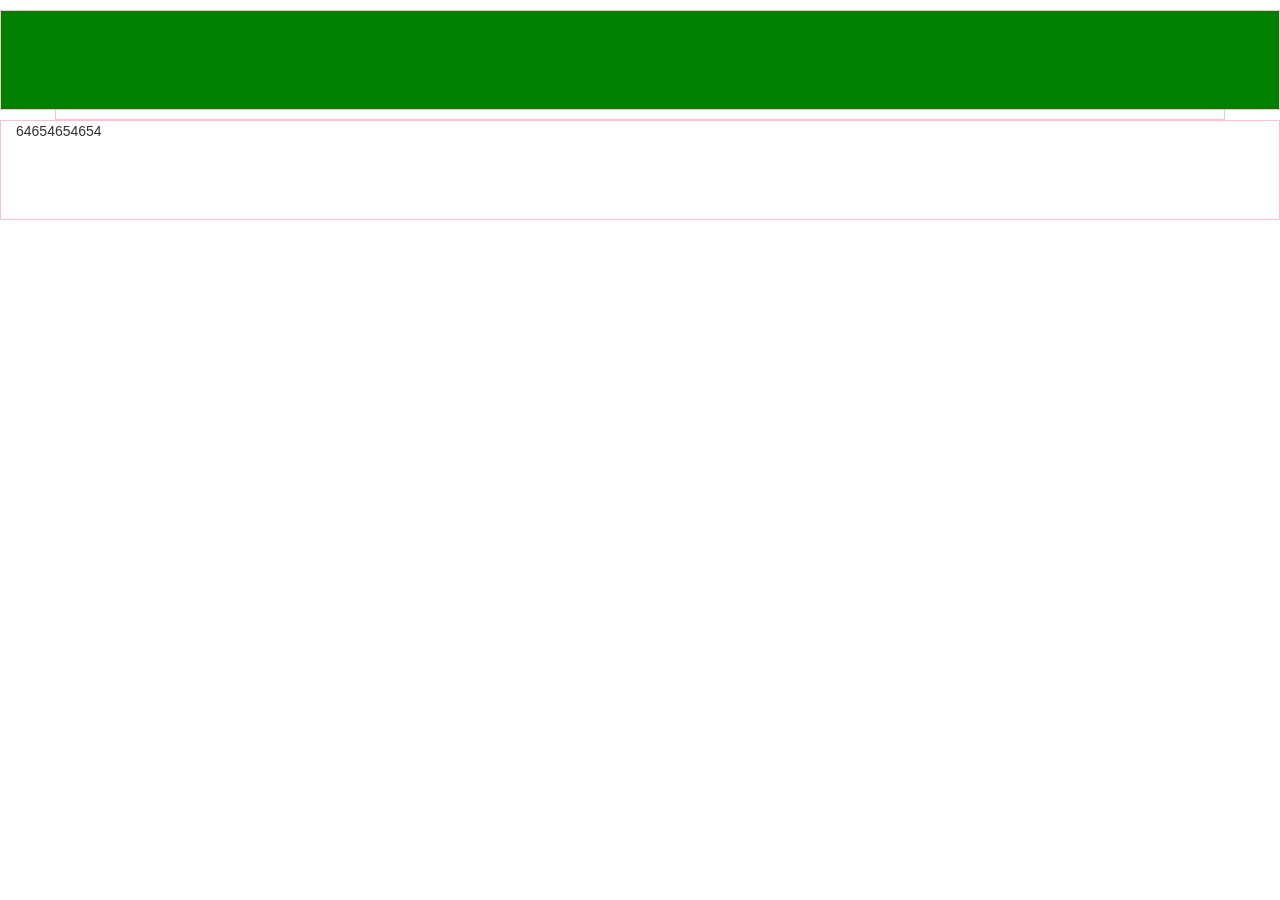
<file: Industry/1.html>
<!DOCTYPE html>
<html lang="en">
<head>
    <meta charset="UTF-8">
    <meta name="viewport" content="width=device-width, initial-scale=1.0">
    <meta http-equiv="X-UA-Compatible" content="ie=edge">
    <link rel="stylesheet" type="text/css" href="css/bootstrap.min.css"/>
		<link rel="stylesheet" type="text/css" href="css/boot-example-1.css"/>
		<link rel="stylesheet" type="text/css" href="css/flexslider.css"/>
		<link rel="stylesheet" type="text/css" href="css/iconfont.css"/>
		<link rel="stylesheet" type="text/css" href="css/animate.css"/>
        <meta name="viewport" content="width=device-width,initial-scale=1,minimum-scale=1,maximum-scale=1,user-scalable=no" />
        <script src="js/jquery-3.3.1.min.js" type="text/javascript" charset="utf-8"></script>
		<script src="js/bootstrap.min.js" type="text/javascript" charset="utf-8"></script>
		<script src="js/jquery.flexslider-min.js" type="text/javascript" charset="utf-8"></script>
		<script src="js/animate.js" type="text/javascript" charset="utf-8"></script>
    <title>Document</title>
   
    <style>
        div{
            width:100ox;
            height: 100px;
            border:1px solid pink;
        }
        div[class*='abc']{    /*包含class属性abc的*/
            background: #000;
        }
        .zzk_box{
           position:absolute;
           bottom:0;
           left:0;
           top:10px;
            width:100%;
            background: green;
           padding:0px;
        }
    </style>
</head>
<body>
    <!-- <div class="abc"></div>
    <div class="abczxz"></div>
    <div class="abcvxv"></div>
    <div class="abcas"></div> -->
    <br>
    <div class="container">dddddddddd</div>
    <div class="container-fluid">
        64654654654
    </div>
    <br>
    <br>
    <br>
    <br>

    <br>
<div class="zzk_box"></div>
</body>
<script>
let a = 1;
let reg = '/^[1-9]+$/';
let reg1 = '/^[1-9]\d+$/';
console.log('32'>'2');

console.log(typeof undefined == typeof NULL); console.log(typeof function () {} == typeof class {});
x=1; ++x; y = x++;
console.log('xxxxxxxxxxxxxxxx',[] == []);

</script>
</html>
</file>
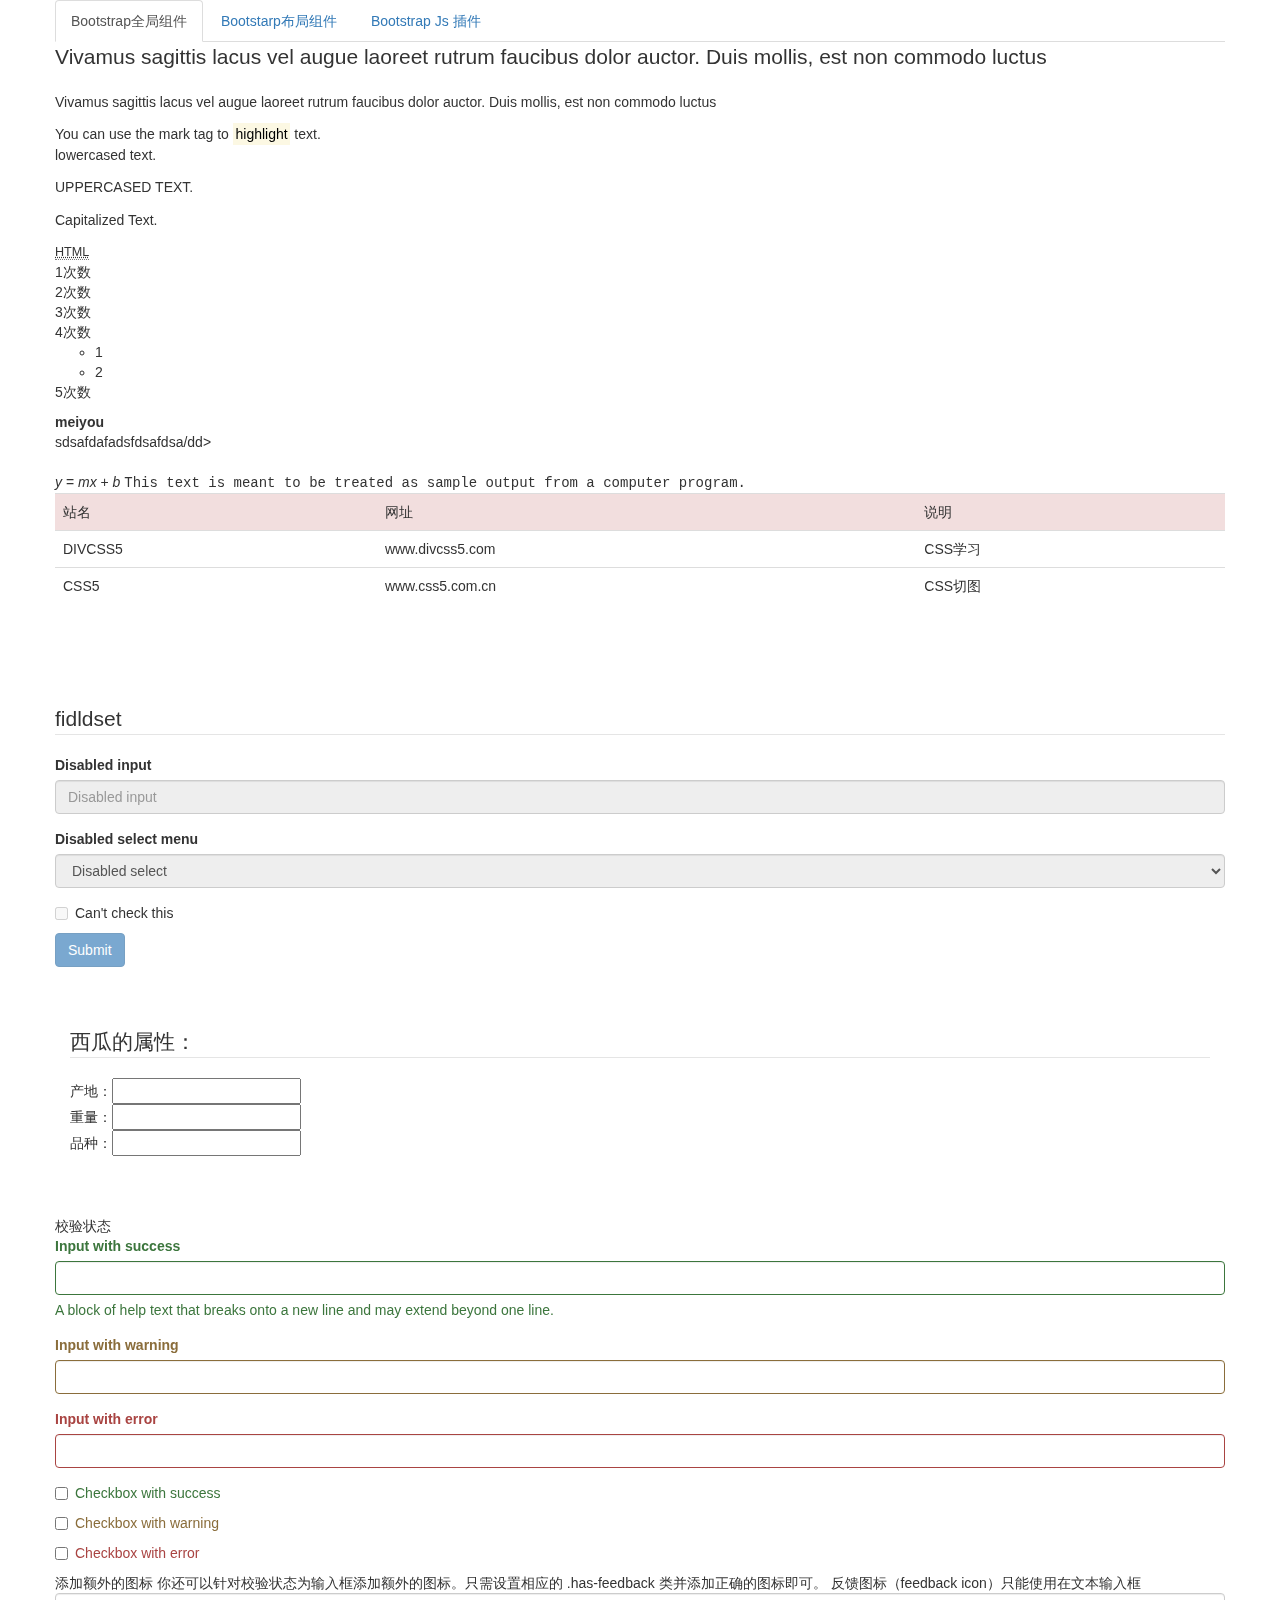
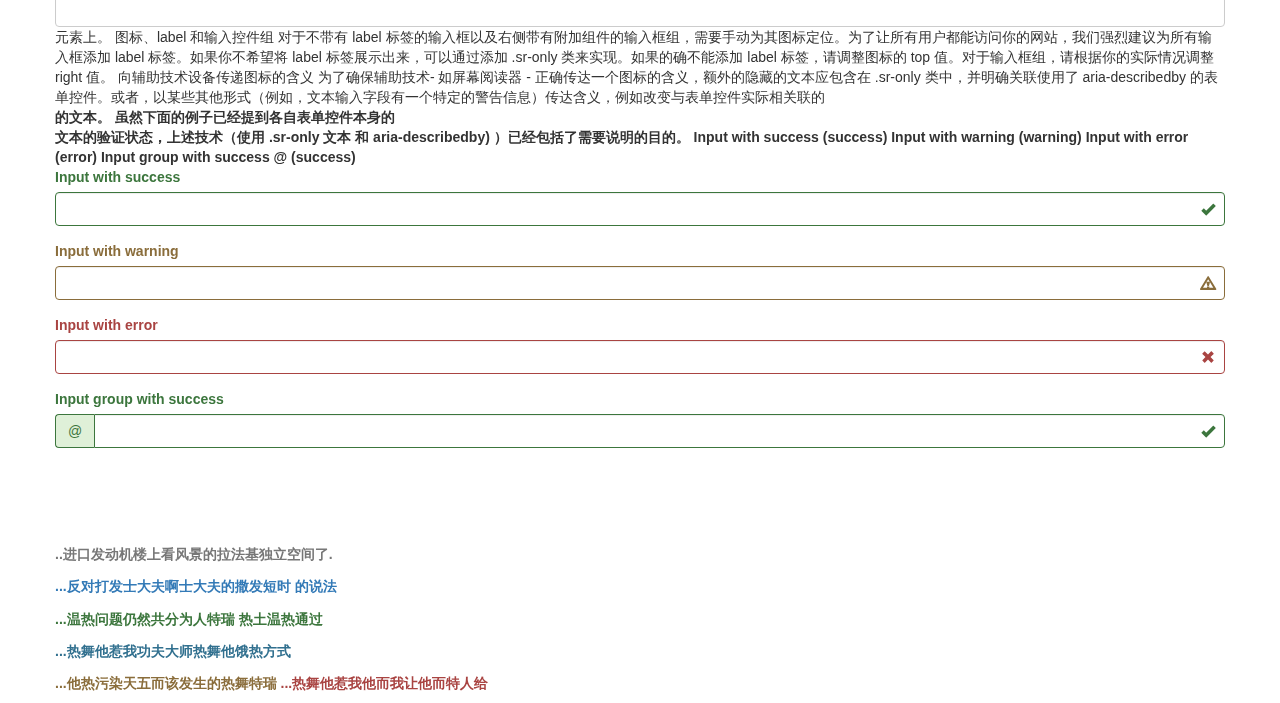
<file: Industry/test.html>
<!DOCTYPE html>
<html lang="en">
<head>
    <meta charset="UTF-8">
    <meta name="viewport" content="width=device-width, initial-scale=1.0">
    <meta http-equiv="X-UA-Compatible" content="ie=edge">
    <link rel="stylesheet" type="text/css" href="css/bootstrap.min.css"/>
		<link rel="stylesheet" type="text/css" href="css/boot-example-1.css"/>
		<link rel="stylesheet" type="text/css" href="css/flexslider.css"/>
		<link rel="stylesheet" type="text/css" href="css/iconfont.css"/>
		<link rel="stylesheet" type="text/css" href="css/animate.css"/>
        <meta name="viewport" content="width=device-width,initial-scale=1,minimum-scale=1,maximum-scale=1,user-scalable=no" />
        <script src="js/jquery-3.3.1.min.js" type="text/javascript" charset="utf-8"></script>
		<script src="js/bootstrap.min.js" type="text/javascript" charset="utf-8"></script>
		<script src="js/jquery.flexslider-min.js" type="text/javascript" charset="utf-8"></script>
		<script src="js/animate.js" type="text/javascript" charset="utf-8"></script>
    <title>Document</title>
   
    <style>
    
    </style>
</head>
<body>
  <div class="container">
    <div class="row">
      <ul class="nav nav-tabs">
        <li class="active"><a href="#box1" data-toggle="tab">Bootstrap全局组件</a></li>
        <li><a href="#box2" data-toggle="tab">Bootstarp布局组件</a></li>
        <li><a href="#box3" data-toggle='tab'>Bootstrap Js 插件</a></li>
      </ul>
      <div class="tab-content">
          <div class="tab-pane active"  id="box1">
            <p class="lead">Vivamus sagittis lacus vel augue laoreet rutrum faucibus dolor auctor. Duis mollis, est non commodo luctus</p>
            <p class="">Vivamus sagittis lacus vel augue laoreet rutrum faucibus dolor auctor. Duis mollis, est non commodo luctus</p>
            You can use the mark tag to <mark>highlight</mark> text.
            <p class="text-lowercase">Lowercased text.</p>
        <p class="text-uppercase">Uppercased text.</p>
        <p class="text-capitalize">Capitalized text.</p>
        
        <abbr title="HyperText Markup Language" class="initialism">HTML</abbr>
        
        <ul class="list-unstyled">
            <li>1次数</li>
            <li>2次数</li>
            <li>3次数</li>
            <li>4次数</li>
            <ul>
                <li>1</li>
                <li>2</li>
            </ul>
            <li>5次数</li>
        </ul>
        
        <dl>
            <dt>meiyou </dt>
            <dd>sdsafdafadsfdsafdsa/dd>
          </dl>
          <var>y</var> = <var>m</var><var>x</var> + <var>b</var>
          <samp>This text is meant to be treated as sample output from a computer program.</samp>
          <table class="table table-hover">
          
            
                  <tr class="active danger">
                    <td >站名</td> 
                    <td >网址</td> 
                    <td >说明</td> 
                  </tr>
              
                <tr> 
                    <td>DIVCSS5</td> 
                    <td>www.divcss5.com</td> 
                    <td>CSS学习</td> 
                </tr> 
                <tr> 
                    <td>CSS5</td> 
                    <td>www.css5.com.cn</td> 
                    <td>CSS切图</td> 
                </tr> 
              
          </table>
        <br>
        <br>
        <br>
        <br>
          <form action="">
            <fieldset disabled>
                <legend>fidldset</legend>
              <div class="form-group">
                <label for="disabledTextInput">Disabled input</label>
                <input type="text" id="disabledTextInput" class="form-control" placeholder="Disabled input">
              </div>
              <div class="form-group">
                <label for="disabledSelect">Disabled select menu</label>
                <select id="disabledSelect" class="form-control">
                  <option>Disabled select</option>
                </select>
              </div>
              <div class="checkbox">
                <label>
                  <input type="checkbox"> Can't check this
                </label>
              </div>
              <button type="submit" class="btn btn-primary">Submit</button>
            </fieldset>
          </form>
          <br>
          <br>
          <br>
          <form action="" class="container">
                <fieldset>
        
                        <legend>西瓜的属性：</legend>
            
                        产地：<input type="text"><br />
            
                        重量：<input type="text"><br />
            
                        品种：<input type="text"><br />
            
                  </fieldset>
          </form>
          <br>
          <br>
          <br>
        
              校验状态
              <div class="form-group has-success">
                    <label class="control-label" for="inputSuccess1">Input with success</label>
                    <input type="text" class="form-control" id="inputSuccess1" aria-describedby="helpBlock2">
                    <span id="helpBlock2" class="help-block">A block of help text that breaks onto a new line and may extend beyond one line.</span>
                  </div>
                  <div class="form-group has-warning">
                    <label class="control-label" for="inputWarning1">Input with warning</label>
                    <input type="text" class="form-control" id="inputWarning1">
                  </div>
                  <div class="form-group has-error">
                    <label class="control-label" for="inputError1">Input with error</label>
                    <input type="text" class="form-control" id="inputError1">
                  </div>
                  <div class="has-success">
                    <div class="checkbox">
                      <label>
                        <input type="checkbox" id="checkboxSuccess" value="option1">
                        Checkbox with success
                      </label>
                    </div>
                  </div>
                  <div class="has-warning">
                    <div class="checkbox">
                      <label>
                        <input type="checkbox" id="checkboxWarning" value="option1">
                        Checkbox with warning
                      </label>
                    </div>
                  </div>
                  <div class="has-error">
                    <div class="checkbox">
                      <label>
                        <input type="checkbox" id="checkboxError" value="option1">
                        Checkbox with error
                      </label>
                    </div>
                  </div>
        
                  添加额外的图标
        你还可以针对校验状态为输入框添加额外的图标。只需设置相应的 .has-feedback 类并添加正确的图标即可。
        
        反馈图标（feedback icon）只能使用在文本输入框 <input class="form-control"> 元素上。
        
        图标、label 和输入控件组
        对于不带有 label 标签的输入框以及右侧带有附加组件的输入框组，需要手动为其图标定位。为了让所有用户都能访问你的网站，我们强烈建议为所有输入框添加 label 标签。如果你不希望将 label 标签展示出来，可以通过添加 .sr-only 类来实现。如果的确不能添加 label 标签，请调整图标的 top 值。对于输入框组，请根据你的实际情况调整 right 值。
        
        向辅助技术设备传递图标的含义
        为了确保辅助技术- 如屏幕阅读器 - 正确传达一个图标的含义，额外的隐藏的文本应包含在 .sr-only 类中，并明确关联使用了 aria-describedby 的表单控件。或者，以某些其他形式（例如，文本输入字段有一个特定的警告信息）传达含义，例如改变与表单控件实际相关联的 <label> 的文本。
        
        虽然下面的例子已经提到各自表单控件本身的 <label> 文本的验证状态，上述技术（使用 .sr-only 文本 和 aria-describedby) ）已经包括了需要说明的目的。
        
        Input with success 
        (success)
        Input with warning 
        (warning)
        Input with error 
        (error)
        Input group with success
        @
        (success)
        <div class="form-group has-success has-feedback">
          <label class="control-label" for="inputSuccess2">Input with success</label>
          <input type="text" class="form-control" id="inputSuccess2" aria-describedby="inputSuccess2Status">
          <span class="glyphicon glyphicon-ok form-control-feedback" aria-hidden="true"></span>
          <span id="inputSuccess2Status" class="sr-only">(success)</span>
        </div>
        <div class="form-group has-warning has-feedback">
          <label class="control-label" for="inputWarning2">Input with warning</label>
          <input type="text" class="form-control" id="inputWarning2" aria-describedby="inputWarning2Status">
          <span class="glyphicon glyphicon-warning-sign form-control-feedback" aria-hidden="true"></span>
          <span id="inputWarning2Status" class="sr-only">(warning)</span>
        </div>
        <div class="form-group has-error has-feedback">
          <label class="control-label" for="inputError2">Input with error</label>
          <input type="text" class="form-control" id="inputError2" aria-describedby="inputError2Status">
          <span class="glyphicon glyphicon-remove form-control-feedback" aria-hidden="true"></span>
          <span id="inputError2Status" class="sr-only">(error)</span>
        </div>
        <div class="form-group has-success has-feedback">
          <label class="control-label" for="inputGroupSuccess1">Input group with success</label>
          <div class="input-group">
            <span class="input-group-addon">@</span>
            <input type="text" class="form-control" id="inputGroupSuccess1" aria-describedby="inputGroupSuccess1Status">
          </div>
          <span class="glyphicon glyphicon-ok form-control-feedback" aria-hidden="true"></span>
          <span id="inputGroupSuccess1Status" class="sr-only">(success)</span>
        </div>
        <br><br><br><br>
        <p class="text-muted">..进口发动机楼上看风景的拉法基独立空间了.</p>
        <p class="text-primary">...反对打发士大夫啊士大夫的撒发短时 的说法</p>
        <p class="text-success">...温热问题仍然共分为人特瑞 热土温热通过</p>
        <p class="text-info">...热舞他惹我功夫大师热舞他饿热方式 </p>
        <a class="text-warning">...他热污染天五而该发生的热舞特瑞</a>
        <a class="text-danger">...热舞他惹我他而我让他而特人给</a>          
          </div>
          <div class="tab-pane fade" id="box2" >
            <!-- 第二界面 -->
            <div class="btn-group btn-group-justified" role="group" aria-label="...">
              <div class="btn-group" role="group">
                <button type="button" class="btn btn-default">Left</button>
              </div>
              <div class="btn-group" role="group">
                <button type="button" class="btn btn-default">Middle</button>
              </div>
              <div class="btn-group" role="group">
                <button type="button" class="btn btn-default">Right</button>
              </div>
            </div>

            <!-- Single button -->
            <br><br>
            单按钮下拉菜单
            <div class="btn-group">
                <button type="button" class="btn btn-default dropdown-toggle" data-toggle="dropdown" aria-haspopup="true" aria-expanded="false">
                  Action <span class="caret"></span>
                </button>
                <ul class="dropdown-menu">
                  <li><a href="#">Action</a></li>
                  <li><a href="#">Another action</a></li>
                  <li><a href="#">Something else here</a></li>
                  <li role="separator" class="divider"></li>
                  <li><a href="#">Separated link</a></li>
                </ul>
            </div>
                 
<!-- Split button -->
            <br><br>
            分裂式按钮下拉菜单
            <div class="btn-group">
                <button type="button" class="btn btn-danger">Action</button>
                <button type="button" class="btn btn-danger dropdown-toggle" data-toggle="dropdown" aria-haspopup="true" aria-expanded="false">
                  <span class="caret"></span>
                  <span class="sr-only">Toggle Dropdown</span>
                </button>
                <ul class="dropdown-menu">
                  <li><a href="#">Action</a></li>
                  <li><a href="#">Another action</a></li>
                  <li><a href="#">Something else here</a></li>
                  <li role="separator" class="divider"></li>
                  <li><a href="#">Separated link</a></li>
                </ul>
              </div>
              
              <br><br> 按钮下拉菜单的大小您可以使用带有各种大小按钮的下拉菜单：.btn-lg、.btn-sm 或 .btn-xs。实例
            <div class="btn-group">
                <button type="button" class="btn btn-default dropdown-toggle btn-lg" data-toggle="dropdown">默认
                    <span class="caret"></span>
                </button>
                <ul class="dropdown-menu" role="menu">
                    <li>
                        <a href="#">功能</a>
                    </li>
                    <li>
                        <a href="#">另一个功能</a>
                    </li>
                    <li>
                        <a href="#">其他</a>
                    </li>
                    <li class="divider"></li>
                    <li>
                        <a href="#">分离的链接</a>
                    </li>
                </ul>
            </div>
            <div class="btn-group">
                <button type="button" class="btn btn-primary dropdown-toggle btn-sm" data-toggle="dropdown">原始
                    <span class="caret"></span>
                </button>
                <ul class="dropdown-menu" role="menu">
                    <li>
                        <a href="#">功能</a>
                    </li>
                    <li>
                        <a href="#">另一个功能</a>
                    </li>
                    <li>
                        <a href="#">其他</a>
                    </li>
                    <li class="divider"></li>
                    <li>
                        <a href="#">分离的链接</a>
                    </li>
                </ul>
            </div>
            <div class="btn-group">
                <button type="button" class="btn btn-success dropdown-toggle btn-xs" data-toggle="dropdown">成功
                    <span class="caret"></span></button>
                <ul class="dropdown-menu" role="menu">
                    <li>
                        <a href="#">功能</a>
                    </li>
                    <li>
                        <a href="#">另一个功能</a>
                    </li>
                    <li>
                        <a href="#">其他</a>
                    </li>
                    <li class="divider"></li>
                    <li>
                        <a href="#">分离的链接</a>
                    </li>
                </ul>
            </div>
            <br><br><br>
            基本的输入框组
              下面的实例演示了基本的输入框组：

              实例
              <div style="padding: 100px 100px 10px;">
                  <form class="bs-example bs-example-form" role="form">
                      <div class="input-group">
                          <span class="input-group-addon">@</span>
                          <input type="text" class="form-control" placeholder="twitterhandle">
                      </div>
                      <br>
                      <div class="input-group">
                          <input type="text" class="form-control">
                          <span class="input-group-addon">.00</span>
                      </div>
                      <br>
                      <div class="input-group">
                          <span class="input-group-addon">$</span>
                          <input type="text" class="form-control">
                          <span class="input-group-addon">.00</span>
                      </div>
                  </form>
              </div>
              <br><br>
              复选框和单选插件
您可以把复选框和单选插件作为输入框组的前缀或者后缀元素，如下面的实例所示：

实例
<div style="padding: 100px 100px 10px;">
    <form class="bs-example bs-example-form" role="form">
        <div class="row">
            <div class="col-lg-6">
                <div class="input-group">
                    <span class="input-group-addon">
                        <input type="checkbox"></span>
                    <input type="text" class="form-control">
                </div><!-- /input-group -->
            </div><!-- /.col-lg-6 -->
            <br>
            <div class="col-lg-6">
                <div class="input-group">
                    <span class="input-group-addon">
                        <input type="radio"></span>
                    <input type="text" class="form-control">
                </div><!-- /input-group -->
            </div><!-- /.col-lg-6 -->
        </div><!-- /.row -->
    </form>
</div>
<br><br>
按钮插件
您也可以把按钮作为输入框组的前缀或者后缀元素，这个时候您就不是添加 .input-group-addon class，您需要使用 class .input-group-btn 来包裹按钮。这是必需的，因为默认的浏览器样式不会被重写。下面的实例演示了这点：

实例
<div style="padding: 100px 100px 10px;">
    <form class="bs-example bs-example-form" role="form">
        <div class="row">
            <div class="col-lg-6">
                <div class="input-group">
                    <span class="input-group-btn">
                        <button class="btn btn-default" type="button">Go!</button>
                    </span>
                    <input type="text" class="form-control">
                </div><!-- /input-group -->
            </div><!-- /.col-lg-6 -->
            <br>
            <div class="col-lg-6">
                <div class="input-group">
                    <input type="text" class="form-control">
                    <span class="input-group-btn">
                        <button class="btn btn-default" type="button">Go!</button>
                    </span>
                </div><!-- /input-group -->
            </div><!-- /.col-lg-6 -->
        </div><!-- /.row -->
    </form>
</div>
<br><br>
带有下拉菜单的按钮
在输入框组中添加带有下拉菜单的按钮，只需要简单地在一个 .input-group-btn class 中包裹按钮和下拉菜单即可，如下面的实例所示：

实例
<div style="padding: 100px 100px 10px;">
    <form class="bs-example bs-example-form" role="form">
        <div class="row">
            <div class="col-lg-6">
                <div class="input-group">
                    <div class="input-group-btn">
                        <button type="button" class="btn btn-default 
                        dropdown-toggle" data-toggle="dropdown">下拉菜单
                            <span class="caret"></span>
                        </button>
                        <ul class="dropdown-menu">
                            <li>
                                <a href="#">功能</a>
                            </li>
                            <li>
                                <a href="#">另一个功能</a>
                            </li>
                            <li>
                                <a href="#">其他</a>
                            </li>
                            <li class="divider"></li>
                            <li>
                                <a href="#">分离的链接</a>
                            </li>
                        </ul>
                    </div><!-- /btn-group -->
                    <input type="text" class="form-control">
                </div><!-- /input-group -->
            </div><!-- /.col-lg-6 -->
            <br>
            <div class="col-lg-6">
                <div class="input-group">
                    <input type="text" class="form-control">
                    <div class="input-group-btn">
                        <button type="button" class="btn btn-default 
                        dropdown-toggle" data-toggle="dropdown">下拉菜单
                            <span class="caret"></span>
                        </button>
                        <button type="button" class="btn btn-default 
                        dropdown-toggle" data-toggle="dropdown">下拉菜单
                            <span class="caret"></span>
                        </button>
                        <ul class="dropdown-menu pull-right">
                            <li>
                                <a href="#">功能</a>
                            </li>
                            <li>
                                <a href="#">另一个功能</a>
                            </li>
                            <li>
                                <a href="#">其他</a>
                            </li>
                            <li class="divider"></li>
                            <li>
                                <a href="#">分离的链接</a>
                            </li>
                        </ul>
                    </div><!-- /btn-group -->
                </div><!-- /input-group -->
            </div><!-- /.col-lg-6 -->
        </div><!-- /.row -->
    </form>
</div>
<br><br><br>
分割的下拉菜单按钮
在输入框组中添加带有下拉菜单的分割按钮，使用与下拉菜单按钮大致相同的样式，但是对下拉菜单添加了主要的功能，如下面的实例所示：

实例
<div style="padding: 100px 100px 10px;">
    <form class="bs-example bs-example-form" role="form">
        <div class="row">
            <div class="col-lg-6">
                <div class="input-group">
                    <div class="input-group-btn">
                        <button type="button" class="btn btn-default" tabindex="-1">下拉菜单</button>
                        <button type="button" class="btn btn-default 
                        dropdown-toggle" data-toggle="dropdown" tabindex="-1">
                            <span class="caret"></span>
                            <span class="sr-only">切换下拉菜单</span>
                        </button>
                        <ul class="dropdown-menu">
                            <li>
                                <a href="#">功能</a>
                            </li>
                            <li>
                                <a href="#">另一个功能</a>
                            </li>
                            <li>
                                <a href="#">其他</a>
                            </li>
                            <li class="divider"></li>
                            <li>
                                <a href="#">分离的链接</a>
                            </li>
                        </ul>
                    </div><!-- /btn-group -->
                    <input type="text" class="form-control">
                </div><!-- /input-group -->
            </div><!-- /.col-lg-6 -->
            <br>
            <div class="col-lg-6">
                <div class="input-group">
                    <input type="text" class="form-control">
                    <div class="input-group-btn">
                        <button type="button" class="btn btn-default" tabindex="-1">下拉菜单</button>
                        <button type="button" class="btn btn-default 
                        dropdown-toggle" data-toggle="dropdown" tabindex="-1">
                            <span class="caret"></span>
                            <span class="sr-only">切换下拉菜单</span>
                        </button>
                        <ul class="dropdown-menu pull-right">
                            <li>
                                <a href="#">功能</a>
                            </li>
                            <li>
                                <a href="#">另一个功能</a>
                            </li>
                            <li>
                                <a href="#">其他</a>
                            </li>
                            <li class="divider"></li>
                            <li>
                                <a href="#">分离的链接</a>
                            </li>
                        </ul>
                    </div><!-- /btn-group -->
                </div><!-- /input-group -->
            </div><!-- /.col-lg-6 -->
        </div><!-- /.row -->
    </form>
</div>
<br><br><br><br>
标签页
注意 .nav-tabs 类依赖 .nav 基类。

<ul class="nav nav-tabs">
  <li role="presentation" class="active"><a href="#">Home</a></li>
  <li role="presentation"><a href="#">Profile</a></li>
  <li role="presentation"><a href="#">Messages</a></li>
</ul>
<br><br><br>
  胶囊式的导航菜单
基本的胶囊式导航菜单
如果需要把标签改成胶囊的样式，只需要使用 class .nav-pills 代替 .nav-tabs 即可，其他的步骤与上面相同。

下面的实例演示了这点：

实例
<p>基本的胶囊式导航菜单</p>
<ul class="nav nav-pills">
  <li class="active"><a href="#">Home</a></li>
  <li><a href="#">SVN</a></li>
  <li><a href="#">iOS</a></li>
  <li><a href="#">VB.Net</a></li>
  <li><a href="#">Java</a></li>
  <li><a href="#">PHP</a></li>
</ul>

<br><br><br>
两端对齐的导航
下面的实例演示了这点：
实例
<p>两端对齐的导航元素</p>
<ul class="nav nav-pills nav-justified">
  <li class="active"><a href="#">Home</a></li>
  <li><a href="#">SVN</a></li>
  <li><a href="#">iOS</a></li>
  <li><a href="#">VB.Net</a></li>
  <li><a href="#">Java</a></li>
  <li><a href="#">PHP</a></li>
</ul><br><br><br>
navbar导航
<br><br><br>
<nav class="navbar navbar-default">
    <div class="container-fluid">
      <!-- Brand and toggle get grouped for better mobile display -->
      <div class="navbar-header">
        <button type="button" class="navbar-toggle collapsed" data-toggle="collapse" data-target="#bs-example-navbar-collapse-1" aria-expanded="false">
          <span class="sr-only">Toggle navigation</span>
          <span class="icon-bar"></span>
          <span class="icon-bar"></span>
          <span class="icon-bar"></span>
        </button>
        <a class="navbar-brand" href="#">Brand</a>
      </div>
  
      <!-- Collect the nav links, forms, and other content for toggling -->
      <div class="collapse navbar-collapse" id="bs-example-navbar-collapse-1">
        <ul class="nav navbar-nav">
          <li class="active"><a href="#">Link <span class="sr-only">(current)</span></a></li>
          <li><a href="#">Link</a></li>
          <li class="dropdown">
            <a href="#" class="dropdown-toggle" data-toggle="dropdown" role="button" aria-haspopup="true" aria-expanded="false">Dropdown <span class="caret"></span></a>
            <ul class="dropdown-menu">
              <li><a href="#">Action</a></li>
              <li><a href="#">Another action</a></li>
              <li><a href="#">Something else here</a></li>
              <li role="separator" class="divider"></li>
              <li><a href="#">Separated link</a></li>
              <li role="separator" class="divider"></li>
              <li><a href="#">One more separated link</a></li>
            </ul>
          </li>
        </ul>
        <form class="navbar-form navbar-left">
          <div class="form-group">
            <input type="text" class="form-control" placeholder="Search">
          </div>
          <button type="submit" class="btn btn-default">Submit</button>
        </form>
        <ul class="nav navbar-nav navbar-right">
          <li><a href="#">Link</a></li>
          <li class="dropdown">
            <a href="#" class="dropdown-toggle" data-toggle="dropdown" role="button" aria-haspopup="true" aria-expanded="false">Dropdown <span class="caret"></span></a>
            <ul class="dropdown-menu">
              <li><a href="#">Action</a></li>
              <li><a href="#">Another action</a></li>
              <li><a href="#">Something else here</a></li>
              <li role="separator" class="divider"></li>
              <li><a href="#">Separated link</a></li>
            </ul>
          </li>
        </ul>
      </div><!-- /.navbar-collapse -->
    </div><!-- /.container-fluid -->
  </nav>
<br><br><br>
Bootstrap 列表组
基本：
<div>
  <ul class="list-group">
    <li class="list-group-item">免费域名注册</li>
    <li class="list-group-item">免费 Window 空间托管</li>
    <li class="list-group-item">图像的数量</li>
    <li class="list-group-item">24*7 支持</li>
    <li class="list-group-item">每年更新成本</li>
  </ul>
  向列表组添加徽章
  我们可以向任意的列表项添加徽章组件，它会自动定位到右边
  
  实例
  <ul class="list-group">
      
      <li class="list-group-item">
          <span class="badge">新</span>
          24*7 支持
      </li>
      <li class="list-group-item">每年更新成本</li>
      <li class="list-group-item">
          折扣优惠
          <span class="badge">新</span>
          
      </li>
  </ul>
带有链接的
<a href="#" class="list-group-item active">
    免费域名注册
  </a>
  <a href="#" class="list-group-item">24*7 支持</a>
  <a href="#" class="list-group-item">免费 Window 空间托管</a>
  <a href="#" class="list-group-item">图像的数量</a>
  <a href="#" class="list-group-item">每年更新成本</a>
按钮时列表 <br>
<div class="list-group">
    <button type="button" class="list-group-item">Cras justo odio</button>
    <button type="button" class="list-group-item">Dapibus ac facilisis in</button>
    <button type="button" class="list-group-item">Morbi leo risus</button>
    <button type="button" class="list-group-item">Porta ac consectetur ac</button>
    <button type="button" class="list-group-item disabled">Vestibulum at eros</button>
  </div>
  情景类
  <ul class="list-group">
      <li class="list-group-item list-group-item-success">Dapibus ac facilisis in</li>
      <li class="list-group-item list-group-item-info">Cras sit amet nibh libero</li>
      <li class="list-group-item list-group-item-warning">Porta ac consectetur ac</li>
      <li class="list-group-item list-group-item-danger">Vestibulum at eros</li>
    </ul>
  

</div>
面板
<div>
    带语境色彩的面板
    使用语境状态类 panel-primary、panel-success、panel-info、panel-warning、panel-danger，来设置带语境色彩的面板，实例如下：
    
    实例
    <div class="panel panel-primary">
        <div class="panel-heading">
            <h3 class="panel-title">面板标题</h3>
        </div>
        <div class="panel-body">
            这是一个基本的面板
        </div>
    </div>
    <div class="panel panel-success">
        <div class="panel-heading">
            <h3 class="panel-title">面板标题</h3>
        </div>
        <div class="panel-body">
            这是一个基本的面板
        </div>
    </div>
    <div class="panel panel-info">
        <div class="panel-heading">
            <h3 class="panel-title">面板标题</h3>
        </div>
        <div class="panel-body">
            这是一个基本的面板
        </div>
    </div>
    <div class="panel panel-warning">
        <div class="panel-heading">
            <h3 class="panel-title">面板标题</h3>
        </div>
        <div class="panel-body">
            这是一个基本的面板
        </div>
    </div>
    <div class="panel panel-danger">
        <div class="panel-heading">
            <h3 class="panel-title">面板标题</h3>
        </div>
        <div class="panel-body">
            这是一个基本的面板
        </div>
    </div>
</div>
            <!-- 第二界面结束 -->
          </div>
          <div class="tab-pane fade" id="box3">
            <!-- 第三界面 -->
            <div class="panel-group" id="accordion">
              <div class="panel panel-success">
                  <div class="panel-heading">
                      <h4 class="panel-title">
                          <a data-toggle="collapse" data-parent="#accordion" 
                          href="#collapseOne">
                          点击我进行展开，再次点击我进行折叠。第 1 部分
                          </a>
                      </h4>
                  </div>
                  <div id="collapseOne" class="panel-collapse collapse in">
                      <div class="panel-body">
                          Nihil anim keffiyeh helvetica, craft beer labore wes anderson 
                          cred nesciunt sapiente ea proident. Ad vegan excepteur butcher 
                          vice lomo.
                      </div>
                  </div>
              </div>
              <div class="panel panel-success">
                  <div class="panel-heading">
                      <h4 class="panel-title">
                          <a data-toggle="collapse"  data-parent="#accordion" 
                          href="#collapseTwo">
                          点击我进行展开，再次点击我进行折叠。第 2 部分
                      </a>
                      </h4>
                  </div>
                  <div id="collapseTwo" class="panel-collapse collapse">
                  <div class="panel-body">
                      Nihil anim keffiyeh helvetica, craft beer labore wes anderson 
                      cred nesciunt sapiente ea proident. Ad vegan excepteur butcher 
                      vice lomo.
                  </div>
                  </div>
              </div>
              <div class="panel panel-success">
                  <div class="panel-heading">
                        <h4 class="panel-title">
                          <span data-toggle="collapse" data-parent="#accordion" 
                          href="#collapseThree">
                          点击我进行展开，再次点击我进行折叠。第 3 部分
                          </span>
                        </h4>
                  </div>
                  <div id="collapseThree" class="panel-collapse collapse">
                      <div class="panel-body">
                          Nihil anim keffiyeh helvetica, craft beer labore wes anderson 
                          cred nesciunt sapiente ea proident. Ad vegan excepteur butcher 
                          vice lomo.
                          <ul class="list-unstyled">
                            <li>1次数</li>
                            <li>2次数</li>
                            <li>3次数</li>
                            <li>4次数</li>
                            <ul>
                                <li>1</li>
                                <li>2</li>
                            </ul>
                            <li>5次数</li>
                        </ul>
                        
                      </div>
                  </div>
              </div>
          </div>

          
          轮播
          <div id="myCarousel" class="carousel slide" data-interval="1000" data-ride="carousel">
            <!-- 轮播（Carousel）指标 -->
            <ol class="carousel-indicators">
                <li data-target="#myCarousel" data-slide-to="0" class="active"></li>
                <li data-target="#myCarousel" data-slide-to="1"></li>
                <li data-target="#myCarousel" data-slide-to="2"></li>
            </ol>   
            <!-- 轮播（Carousel）项目 -->
            <div class="carousel-inner">
                <div class="item active">
                    <img src="./img/img1.png" alt="First slide">
                    <div class="carousel-caption">标题 1</div>
                </div>
                <div class="item">
                    <img src="./img/img1.png" alt="Second slide">
                    <div class="carousel-caption">标题 2</div>
                </div>
                <div class="item">
                    <img src="./img/img1.png" alt="Third slide">
                    <div class="carousel-caption">标题 3</div>
                </div>
            </div>
            <!-- 轮播（Carousel）导航 -->
            <a class="left carousel-control" href="#myCarousel" role="button" data-slide="prev">
                <span class="glyphicon glyphicon-chevron-left" aria-hidden="true"></span>
                <span class="sr-only">Previous</span>
            </a>
            <a class="right carousel-control" href="#myCarousel" role="button" data-slide="next">
                <span class="glyphicon glyphicon-chevron-right" aria-hidden="true"></span>
                <span class="sr-only">Next</span>
            </a>
        </div>
        <br><br><br>
          <div class="btn-group" data-toggle="buttons">
              <button class="btn btn-primary" type="button"> 男</button>
              <button class="btn btn-primary" type="button"> 女</button>
          </div>
          <br>
          <button class="btn btn-success" data-loading-text="正在加载..." data-complete-text="加载完成" data-reset-text="重新加载" id="zzkBtn">加载</button>
            <!-- 第三界面结束 -->
          </div>
      </div>
    </div>
  </div>
</body>
<script>
$('#zzkBtn').click(function(){
  $(this).button('loading');
  setTimeout(function(){
    $('#zzkBtn').button('complete');
  },2000);
  setTimeout(function(){
    $('#zzkBtn').button('reset');
  },4000);

})
</script>
</html>
</file>
<file: Industry/css/boot-example-1.css>
/*设置导航条右浮动*/
header .navbar-collapse ul.navbar-nav{
	float: right;
	/*width: 80%;*/
	margin: 0 auto;
	/*border: 1px solid #f00;*/	
}
@media (max-width:768px){
	header .navbar-collapse ul.navbar-nav{
		width: 100%;
	}
	.flexslider .flex-caption{
		display: none;
		/*手机上不显示标题*/
	}
}
/*设置导航条的最小高度*/
header .navbar{
	min-height: 70px;
	padding: 20px 0;
	background-color: #fff;
}
/*设置导航条中active的样式*/
.navbar .nav .active a{
	background:none !important;
	border: 1px solid #E48907;
}
/*设置宽度为100%,解决因为浮动引起的缩小*/
header .navbar-default{
	width: 100%;
}
.navbar-nav li a{
	display: block;
}
.navbar-default{
	position: relative;
}
/*幻灯样式*/
.flexslider{
	/*position: relative;*/
}
.flex-caption{
	color: #fff;
	background-color: transparent;
	position: absolute;
	top: 160px;
	left: 450px;
	
	
}
.flex-caption h3{
	font-size: 38px;
	font-weight: bold;
	text-transform: uppercase;
	opacity: 0.7;
	text-shadow: 5px 5px 10px rgba(255,0,0,0.3);
}

/*我们的产品*/
/*设置网页上文字的样式*/
p{
	line-height: 1.6em;
	margin-bottom: 10px;
	/*color: #656565;*/
}
.skill-home .iconfont{
	/*border: 1px solid #f00;*/
	font-size: 42px;
	padding: 36px 0 14px 0;
	color: #E48907;
	text-align: center;
}
.skill-home h3{
	font-size: 20px;
	font-weight: 600;
}
.skill-home a{
	color: #0c1f5a;
}
.skill-home .box:hover{
	background-color: #E48907;
	cursor: pointer;
	color: #fff;
}
/*鼠标移动到box上,修改头像的颜色*/
.skill-home .box:hover .iconfont{
	color: #fff;
}
.skill-home .box{
	border: 1px solid #D4D4D4;
}
.skill-home .box p{
	margin-bottom: 10px;
}

/*about us*/
.aboutus img{
	width: 100%;
}
.aboutus{
	padding: 50px 0 0;
	background-color: #F5F5F5;
}
.aboutus p{
	line-height: 2em;
}

/*footer*/
footer{
	padding: 50px 0 0 0;
	color: #949494;
	background-color: #080808;
}
footer a{
	color: #949494;
}
footer a:hover{
	color: #eee;
}
footer h5{
	color: #fff;
}
footer address{
	line-height: 1.6em;
}
footer a:hover{
	text-decoration: none;
}
ul.link-list{
	padding: 0;
	margin: 0;
	list-style: none;
}
ul.link-list li{
	margin: 0;
	padding: 2px 0;
}
ul.link-list li a:hover{
	color: #EEEEEE;
}
</file>
<file: Industry/css/iconfont.css>
@font-face {font-family: "iconfont";
  src: url('iconfont.eot?t=1528632269173'); /* IE9*/
  src: url('iconfont.eot?t=1528632269173#iefix') format('embedded-opentype'), /* IE6-IE8 */
  url('[data-uri]') format('woff'),
  url('iconfont.ttf?t=1528632269173') format('truetype'), /* chrome, firefox, opera, Safari, Android, iOS 4.2+*/
  url('iconfont.svg?t=1528632269173#iconfont') format('svg'); /* iOS 4.1- */
}

.iconfont {
  font-family:"iconfont" !important;
  font-size:16px;
  font-style:normal;
  -webkit-font-smoothing: antialiased;
  -moz-osx-font-smoothing: grayscale;
}

.icon-renxiang:before { content: "\e601"; }

.icon-shoucangjia:before { content: "\e600"; }

.icon-weixin:before { content: "\e603"; }

.icon-unie61d:before { content: "\e60a"; }

.icon-tel:before { content: "\e62a"; }

.icon-telephone:before { content: "\e62c"; }

.icon-fangzi:before { content: "\e614"; }

.icon-web:before { content: "\e602"; }

.icon-icon:before { content: "\e60f"; }

.icon-girl:before { content: "\e61a"; }

.icon-chilunshezhi:before { content: "\e604"; }

.icon-zuanshi:before { content: "\e745"; }
</file>
